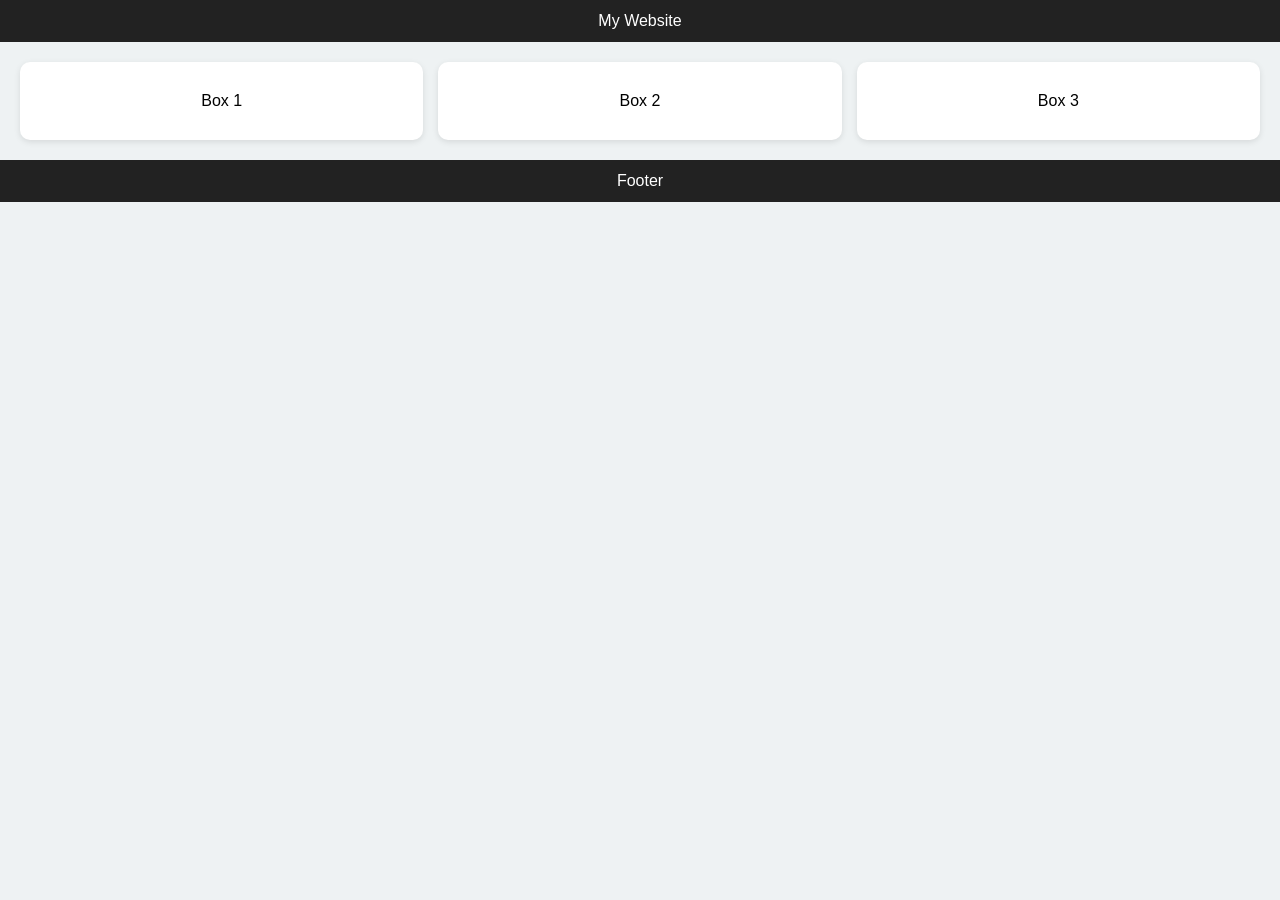
<file: exp1/index.html>
<!DOCTYPE html>
<html>
<head>
  <title>Exp1</title>
  <link rel="stylesheet" href="style.css">
</head>
<body>

<header>My Website</header>

<div class="container">
  <div class="card">Box 1</div>
  <div class="card">Box 2</div>
  <div class="card">Box 3</div>
</div>

<footer>Footer</footer>

</body>
</html>
</file>
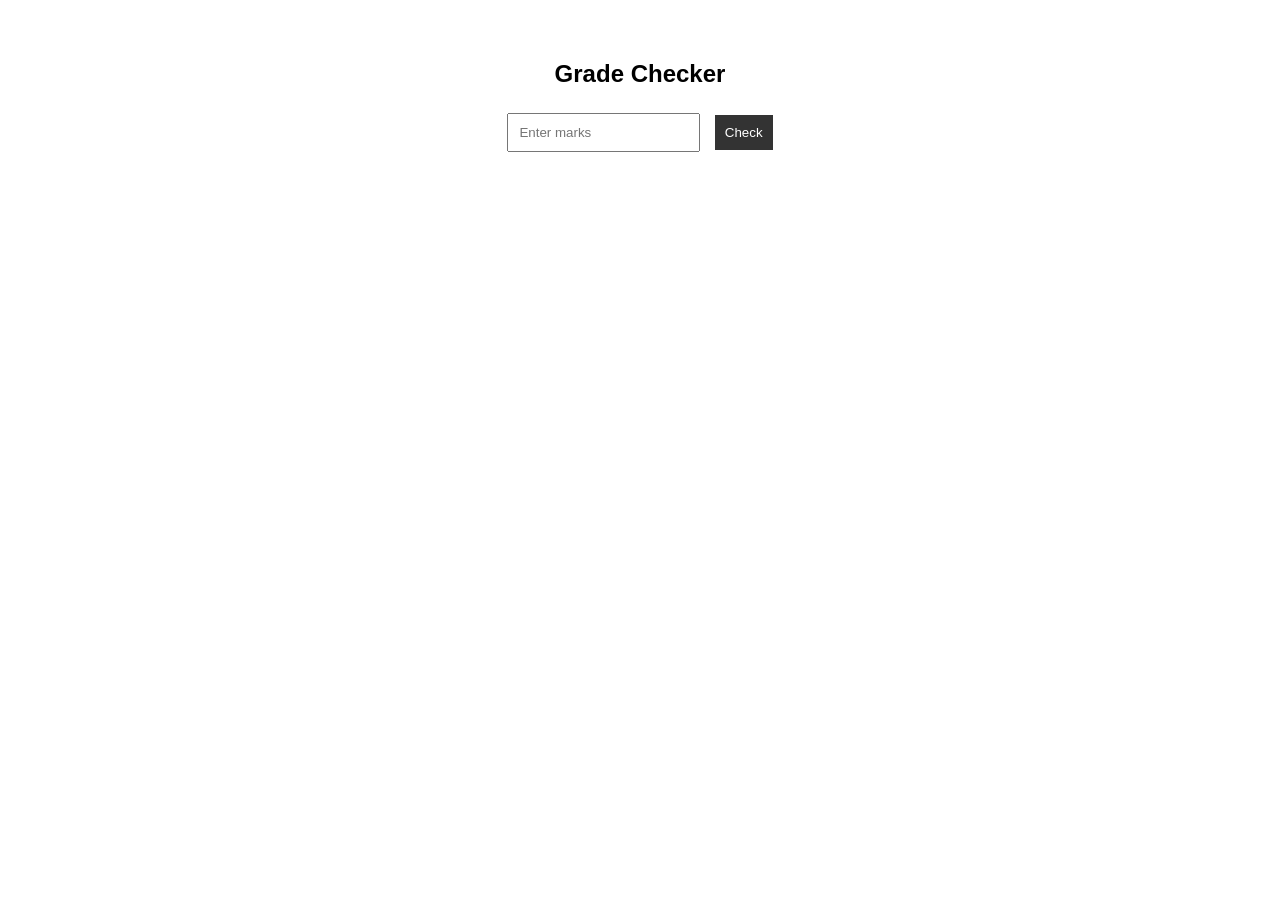
<file: exp2/index.html>
<!DOCTYPE html>
<html>
<head>
<style>
body { font-family:Arial; text-align:center; margin-top:60px; }
input, button { padding:10px; margin:5px; }
button { background:#333; color:white; border:none; }
</style>
</head>
<body>

<h2>Grade Checker</h2>

<input id="marks" placeholder="Enter marks">
<button onclick="check()">Check</button>

<p id="res"></p>

<script src="script.js"></script>
</body>
</html>
</file>
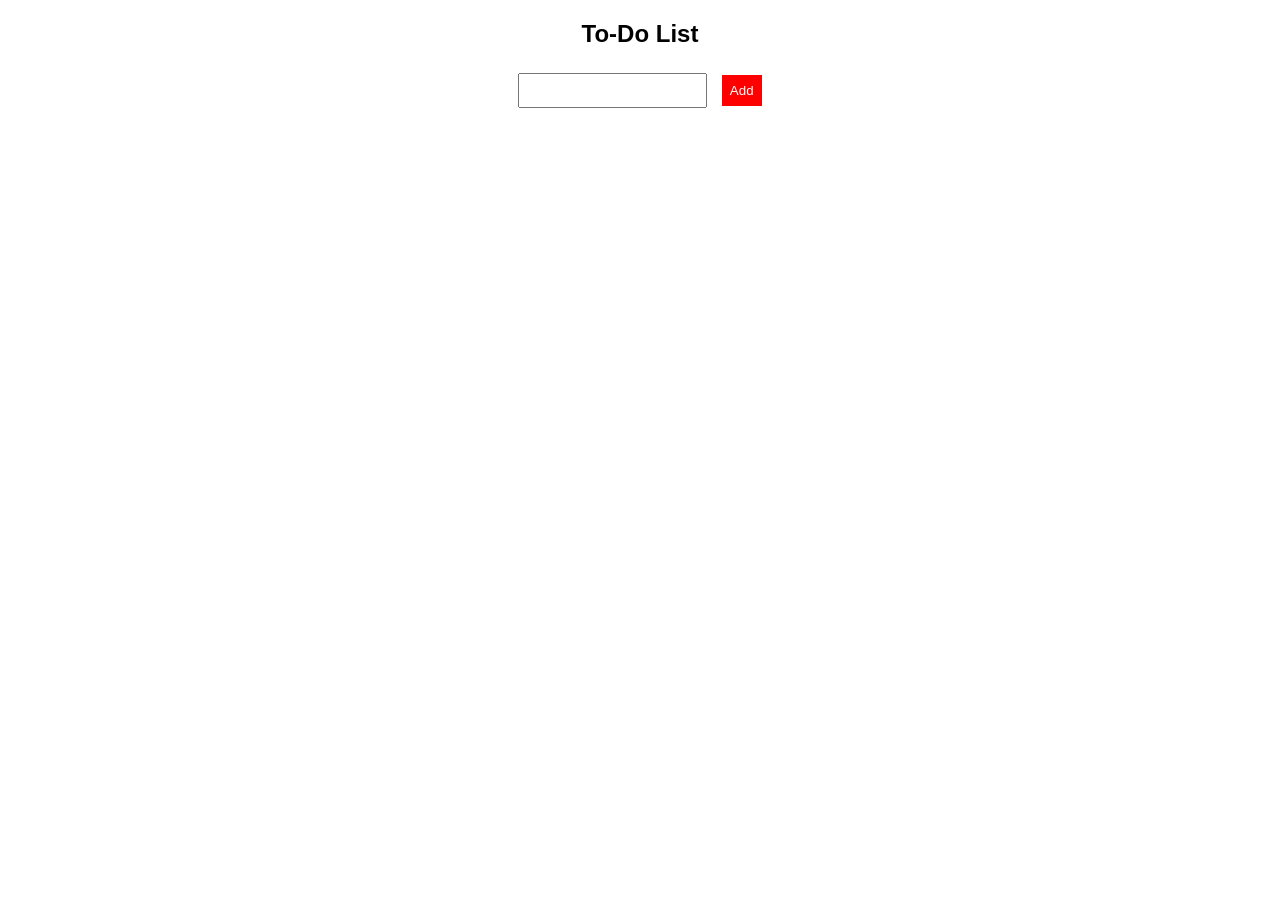
<file: exp3/index.html>
<!DOCTYPE html>
<html>
<head>
<style>
body { font-family:Arial; text-align:center; }
input, button { padding:8px; margin:5px; }
li { margin:8px; }
button { background:red; color:white; border:none; }
</style>
</head>
<body>

<h2>To-Do List</h2>

<input id="task">
<button onclick="add()">Add</button>

<ul id="list"></ul>

<script src="script.js"></script>
</body>
</html>
</file>
<file: exp1/style.css>
body { margin:0; font-family:Arial; background:#eef2f3; }

header, footer {
  background:#222;
  color:white;
  text-align:center;
  padding:12px;
}

.container {
  display:flex;
  gap:15px;
  padding:20px;
}

.card {
  flex:1;
  background:white;
  padding:30px;
  text-align:center;
  border-radius:10px;
  box-shadow:0 2px 6px rgba(0,0,0,0.1);
}

@media(max-width:600px){
  .container { flex-direction:column; }
}
</file>
